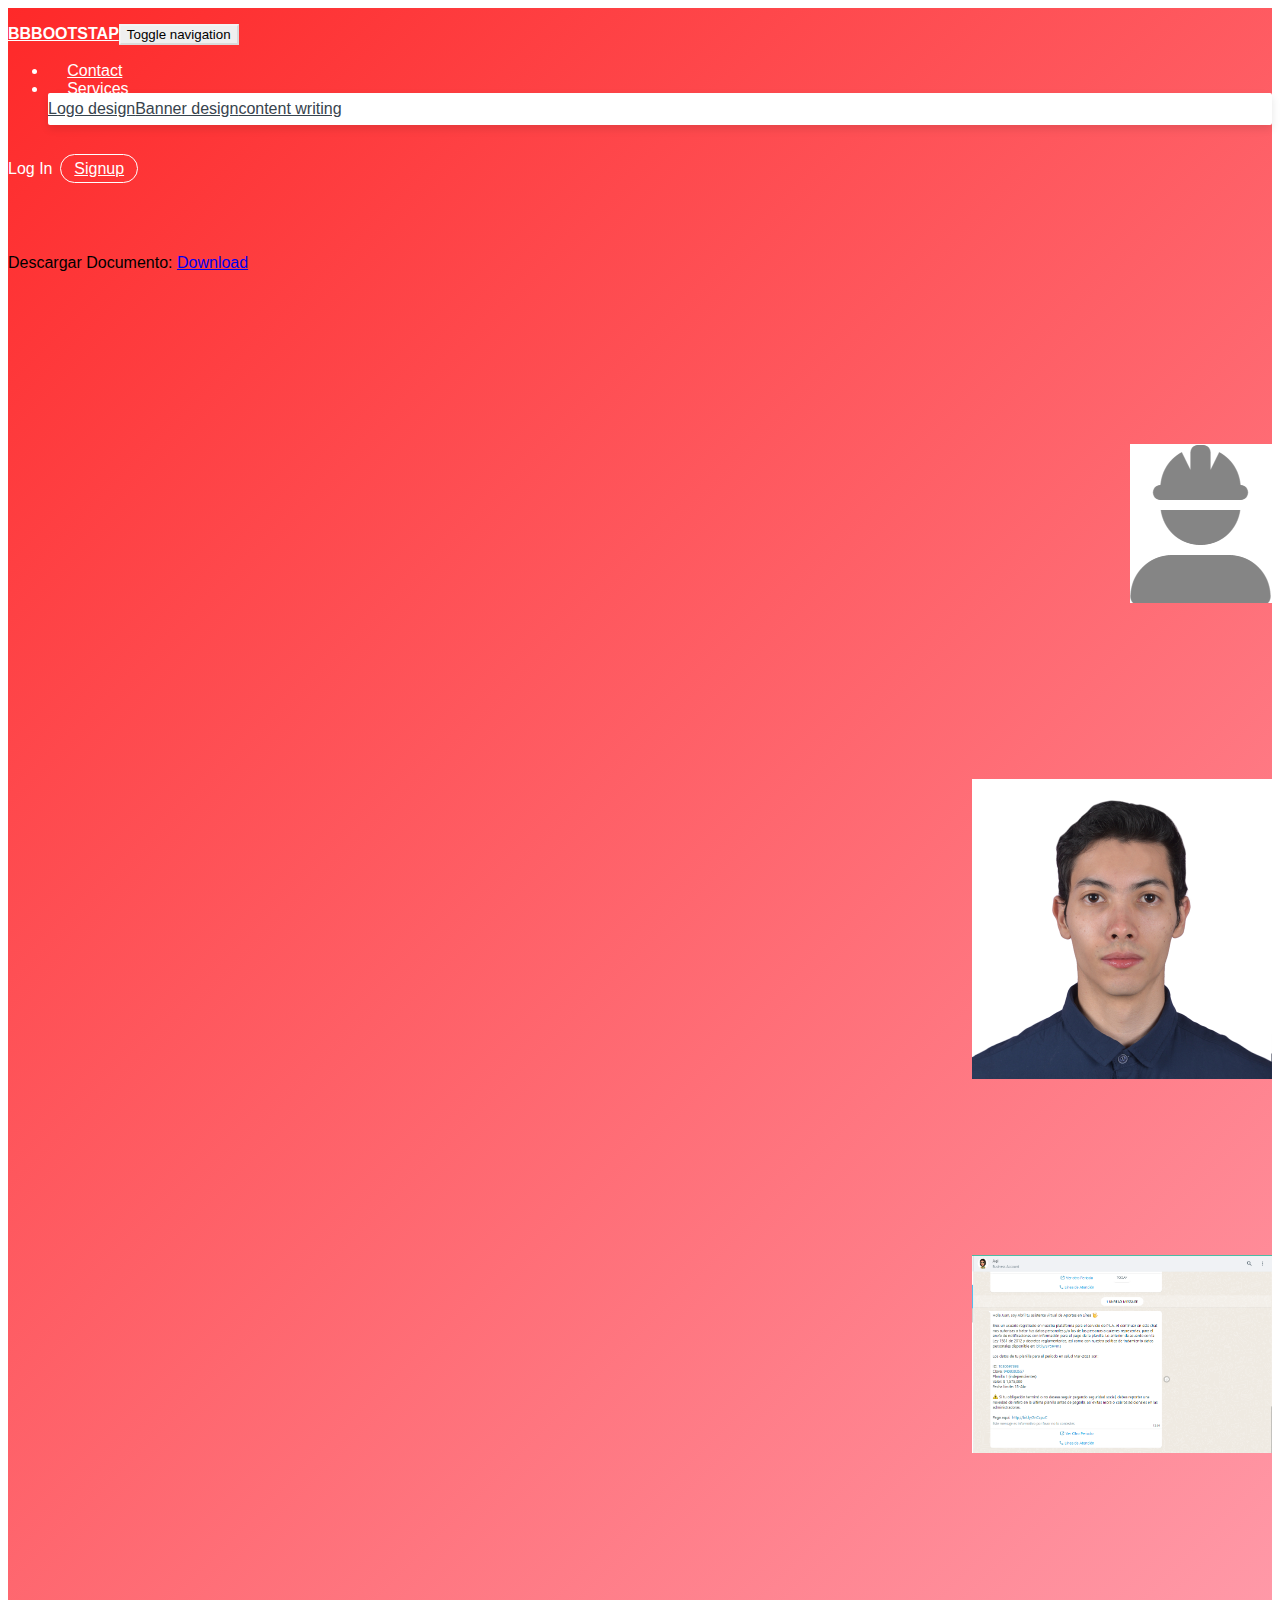
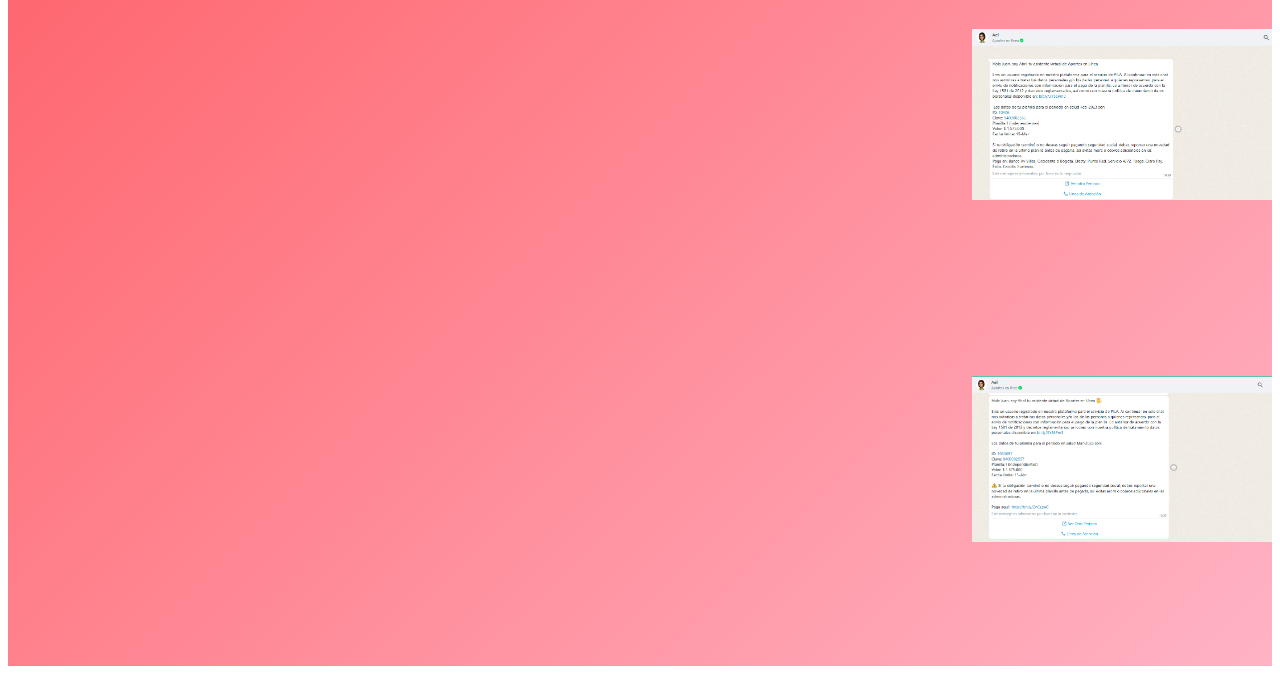
<file: index.html>
<!doctype html>
<html lang="en">
  <head>
    <!-- Required meta tags -->
    <meta charset="utf-8">
    <meta name="viewport" content="width=device-width, initial-scale=1, shrink-to-fit=no">

    <!-- Bootstrap CSS -->
    <link rel="stylesheet" href="https://cdn.jsdelivr.net/npm/bootstrap@4.6.1/dist/css/bootstrap.min.css" integrity="sha384-zCbKRCUGaJDkqS1kPbPd7TveP5iyJE0EjAuZQTgFLD2ylzuqKfdKlfG/eSrtxUkn" crossorigin="anonymous">
    <link rel="stylesheet" href="style.css">
    <script src="main.js"></script>

    <title>Hello, world!</title>
  </head>
  <body>
    <script>
        const regex = /\$|\,|\./g;
        let valor = '305,000';
        let clave = '9400004254';
        let value = valor.replace(regex,'');
        console.log(value);
    </script>
    <div>
        <div class="header-blue">            
            <nav class="navbar navbar-light navbar-expand-md navigation-clean-search">
                <div class="container-fluid"><a class="navbar-brand" href="#">BBBOOTSTAP</a><button data-toggle="collapse" class="navbar-toggler" data-target="#navcol-1"><span class="sr-only">Toggle navigation</span><span class="navbar-toggler-icon"></span></button>
                    <div class="collapse navbar-collapse" id="navcol-1">
                        <ul class="nav navbar-nav">
                            <li class="nav-item" role="presentation"><a class="nav-link" href="#">Contact</a></li>
                            <li class="nav-item dropdown"><a class="dropdown-toggle nav-link" data-toggle="dropdown" aria-expanded="false" href="#">Services</a>
                                <div class="dropdown-menu" role="menu"><a class="dropdown-item" role="presentation" href="#">Logo design</a><a class="dropdown-item" role="presentation" href="#">Banner design</a><a class="dropdown-item" role="presentation" href="#">content writing</a></div>
                            </li>
                        </ul>
                        <form class="form-inline mr-auto" target="_self">
                            <div class="form-group"><label for="search-field"><i class="fa fa-search text-white"></i></label><input class="form-control search-field" type="search" id="search-field" name="search"></div>
                        </form><span class="navbar-text"> <a class="login" href="assets/sitemap.xml" download>Log In</a></span><a class="btn btn-light action-button" role="button" href="#">Signup</a>
                    </div>
                </div>
            </nav>
            <div class="container hero">
                <div class="row" style="flex-direction: column;">                           
                    Descargar Documento:
                    <a href="assets/SMS.ogg" download="EP SMS">Download</a>
                </div>
                
                <div class="row">                    
                    <div class="col-md-5 col-lg-5 offset-lg-1 offset-xl-0 d-none d-lg-block phone-holder">
                        <div class="iphone-mockup"> <img class="device" src="assets/flex.png"> <!-- <div class="screen">	</div>	-->
                        </div>
                    </div>
                    <div class="col-md-5 col-lg-5 offset-lg-1 offset-xl-0 d-none d-lg-block phone-holder">
                        <div class="iphone-mockup"> <img class="device" src="assets/flex2.png"> <!-- <div class="screen">	</div>	-->
                        </div>
                    </div>
                    <div class="col-md-5 col-lg-5 offset-lg-1 offset-xl-0 d-none d-lg-block phone-holder">
                        <div class="iphone-mockup"> <img class="device" src="assets/flex3.png"> <!-- <div class="screen">	</div>	-->
                        </div>
                    </div>
	 	    <div class="col-md-5 col-lg-5 offset-lg-1 offset-xl-0 d-none d-lg-block phone-holder">
                        <div class="iphone-mockup"> <img class="device" src="assets/Whatsapp_1.png" title="Wa1"> <!-- <div class="screen">	</div>	-->
                        </div>
                    </div>
		    <div class="col-md-5 col-lg-5 offset-lg-1 offset-xl-0 d-none d-lg-block phone-holder">
                        <div class="iphone-mockup"> <img class="device" src="assets/Whatsapp_2.png" title="Wa2"> <!-- <div class="screen">	</div>	-->
                        </div>
                    </div>
                </div>
            </div>
        </div>
    </div>

    <!-- Optional JavaScript; choose one of the two! -->

    <!-- Option 1: jQuery and Bootstrap Bundle (includes Popper) -->
    <script src="https://cdn.jsdelivr.net/npm/jquery@3.5.1/dist/jquery.slim.min.js" integrity="sha384-DfXdz2htPH0lsSSs5nCTpuj/zy4C+OGpamoFVy38MVBnE+IbbVYUew+OrCXaRkfj" crossorigin="anonymous"></script>
    <script src="https://cdn.jsdelivr.net/npm/bootstrap@4.6.1/dist/js/bootstrap.bundle.min.js" integrity="sha384-fQybjgWLrvvRgtW6bFlB7jaZrFsaBXjsOMm/tB9LTS58ONXgqbR9W8oWht/amnpF" crossorigin="anonymous"></script>

    <!-- Option 2: Separate Popper and Bootstrap JS -->
    <!--
    <script src="https://cdn.jsdelivr.net/npm/jquery@3.5.1/dist/jquery.slim.min.js" integrity="sha384-DfXdz2htPH0lsSSs5nCTpuj/zy4C+OGpamoFVy38MVBnE+IbbVYUew+OrCXaRkfj" crossorigin="anonymous"></script>
    <script src="https://cdn.jsdelivr.net/npm/popper.js@1.16.1/dist/umd/popper.min.js" integrity="sha384-9/reFTGAW83EW2RDu2S0VKaIzap3H66lZH81PoYlFhbGU+6BZp6G7niu735Sk7lN" crossorigin="anonymous"></script>
    <script src="https://cdn.jsdelivr.net/npm/bootstrap@4.6.1/dist/js/bootstrap.min.js" integrity="sha384-VHvPCCyXqtD5DqJeNxl2dtTyhF78xXNXdkwX1CZeRusQfRKp+tA7hAShOK/B/fQ2" crossorigin="anonymous"></script>
    -->
  </body>
</html>
</file>
<file: style.css>
.header-blue {
  background: linear-gradient(135deg, #fe2929, #ffb3c5);
  background-color: #184e8e;
  padding-bottom: 80px;
  font-family: 'Source Sans Pro', sans-serif
}

@media (min-width:768px) {
  .header-blue {
      padding-bottom: 120px
  }
}

.header-blue .navbar {
  background: transparent;
  padding-top: .75rem;
  padding-bottom: .75rem;
  color: #fff;
  border-radius: 0;
  box-shadow: none;
  border: none
}

@media (min-width:768px) {
  .header-blue .navbar {
      padding-top: 1rem;
      padding-bottom: 1rem
  }
}

.header-blue .navbar .navbar-brand {
  font-weight: bold;
  color: inherit
}

.header-blue .navbar .navbar-brand:hover {
  color: #f0f0f0
}

.header-blue .navbar .navbar-collapse {
  border-top: 1px solid rgba(255, 255, 255, 0.3);
  margin-top: .5rem
}

@media (min-width:768px) {
  .header-blue .navbar .navbar-collapse {
      border-color: transparent;
      margin: 0
  }
}

.header-blue .navbar .navbar-collapse span .login {
  color: #fff;
  margin-right: .5rem;
  text-decoration: none
}

.header-blue .navbar .navbar-collapse span .login:hover {
  color: #fff
}

.header-blue .navbar .navbar-toggler {
  border-color: rgba(255, 255, 255, 0.3)
}

.header-blue .navbar .navbar-toggler:hover,
.header-blue .navbar-toggler:focus {
  background: none
}

@media (min-width: 768px) {
  .header-blue .navbar-nav .nav-link {
      padding-left: .7rem;
      padding-right: .7rem
  }
}

@media (min-width: 992px) {
  .header-blue .navbar-nav .nav-link {
      padding-left: 1.2rem;
      padding-right: 1.2rem
  }
}

.header-blue .navbar.navbar-light .navbar-nav .nav-link {
  color: #fff
}

.header-blue .navbar.navbar-light .navbar-nav .nav-link:focus,
.header-blue .navbar.navbar-light .navbar-nav .nav-link:hover {
  color: #fcfeff !important;
  background-color: transparent
}

.header-blue .navbar .navbar-nav>li>.dropdown-menu {
  margin-top: -5px;
  box-shadow: 0 4px 8px rgba(0, 0, 0, .1);
  background-color: #fff;
  border-radius: 2px
}

.header-blue .navbar .dropdown-menu .dropdown-item:focus,
.header-blue .navbar .dropdown-menu .dropdown-item {
  line-height: 2;
  color: #37434d
}

.header-blue .navbar .dropdown-menu .dropdown-item:focus,
.header-blue .navbar .dropdown-menu .dropdown-item:hover {
  background: #ebeff1
}

.header-blue .action-button,
.header-blue .action-button:not(.disabled):active {
  border: 1px solid rgb(255, 255, 255);
  border-radius: 40px;
  color: #fff;
  box-shadow: none;
  text-shadow: none;
  padding: .3rem .8rem;
  background: transparent;
  transition: background-color 0.25s;
  outline: none
}

.header-blue .action-button:hover {
  color: #fff
}

.header-blue .navbar .form-inline label {
  color: #d9d9d9
}

.header-blue .navbar .form-inline .search-field {
  display: inline-block;
  width: 80%;
  background: none;
  border: none;
  border-bottom: 1px solid transparent;
  border-radius: 0;
  color: #fff;
  box-shadow: none;
  color: inherit;
  transition: border-bottom-color 0.3s
}

.header-blue .navbar .form-inline .search-field:focus {
  border-bottom: 1px solid #ccc
}

.header-blue .hero {
  margin-top: 20px;
  text-align: center
}

@media (min-width:768px) {
  .header-blue .hero {
      margin-top: 60px;
      text-align: left
  }
}


.header-blue .hero h1 {
  color: #fe2929; border-color: #444;
  font-size: 40px;
  margin-top: 0;
  margin-bottom: 15px;
  font-weight: 300;
  line-height: 1.4
}

@media (min-width:992px) {
  .header-blue .hero h1 {
      margin-top: 190px;
      margin-bottom: 24px;
      line-height: 1.2
  }
}

.header-blue .hero p {
  color: rgba(255, 255, 255, 0.8);
  font-size: 20px;
  margin-bottom: 30px;
  font-weight: 300
}

.header-blue .phone-holder {
  text-align: right
}

.header-blue div.iphone-mockup {
  position: relative;
  max-width: 300px;
  margin-top: 172px;
  display: inline-block
}

.header-blue .iphone-mockup img.device {
  width: 100%;
  height: auto
}

.header-blue .iphone-mockup .screen {
  position: absolute;
  width: 88%;
  height: 77%;
  top: 12%;
  border-radius: 2px;
  left: 6%;
  border: 1px solid #444;
  background-color: #aaa;
  overflow: hidden;
  background: url("");
  background-size: cover;
  background-position: center
}

.header-blue .iphone-mockup .screen:before {
  content: '';
  background-color: #fff;
  position: absolute;
  width: 70%;
  height: 140%;
  top: -12%;
  right: -60%;
  transform: rotate(-19deg);
  opacity: 0.2
}
</file>
